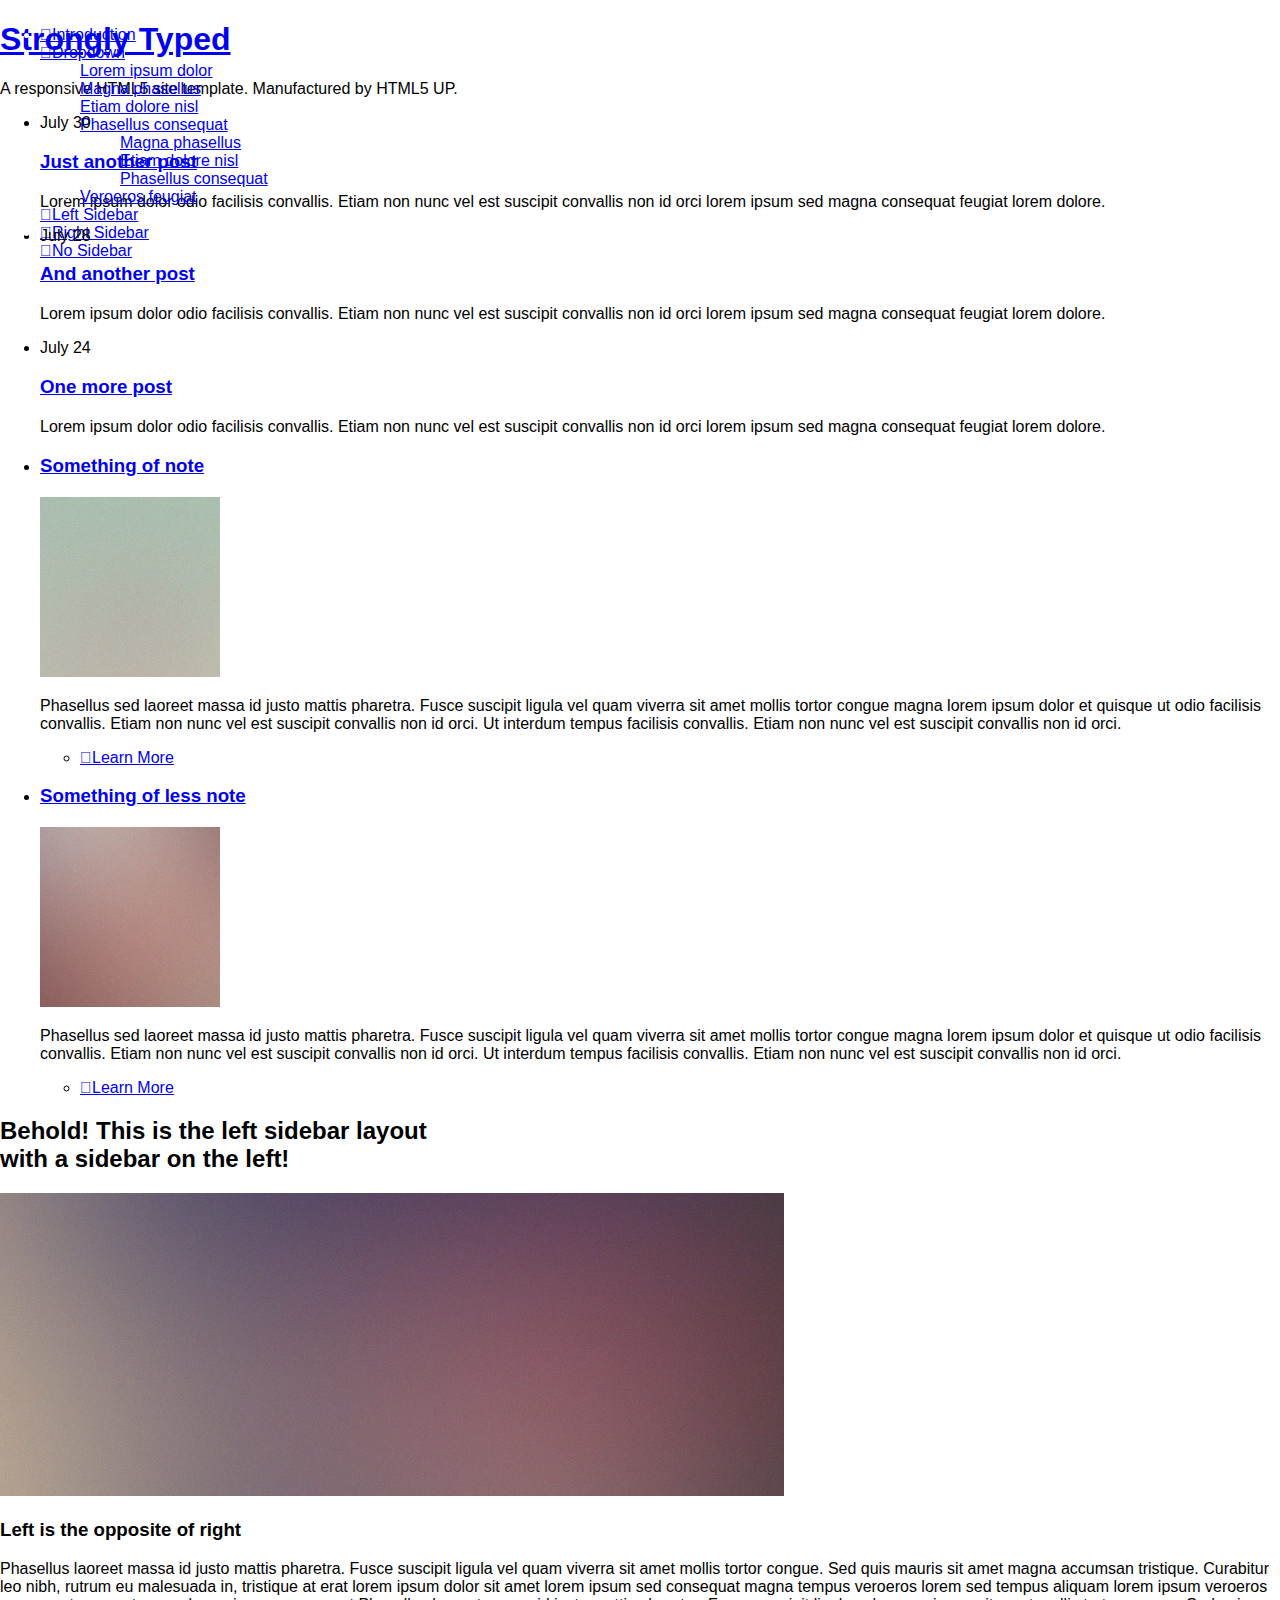
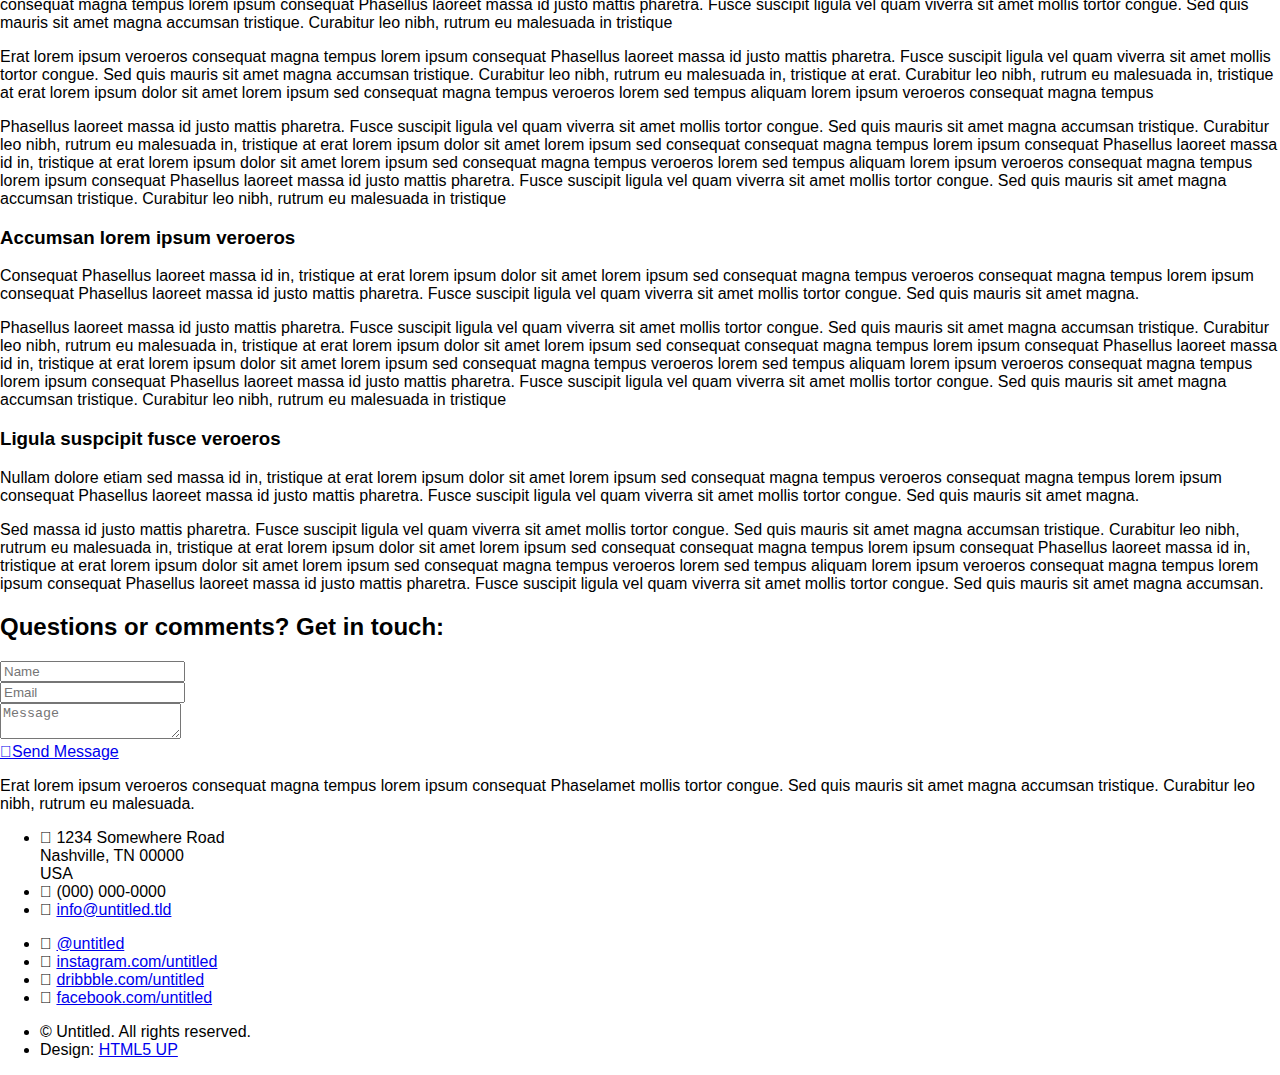
<file: left-sidebar.html>
<!DOCTYPE HTML>
<!--
	Strongly Typed by HTML5 UP
	html5up.net | @ajlkn
	Free for personal and commercial use under the CCA 3.0 license (html5up.net/license)
-->
<html>
	<head>
		<title>Left Sidebar - Strongly Typed by HTML5 UP</title>
		<meta charset="utf-8" />
		<meta name="viewport" content="width=device-width, initial-scale=1, user-scalable=no" />
		<link rel="stylesheet" href="assets/css/main.css" />
	</head>
	<body class="left-sidebar is-preload">
		<div id="page-wrapper">

			<!-- Header -->
				<section id="header">
					<div class="container">

						<!-- Logo -->
							<h1 id="logo"><a href="index.html">Strongly Typed</a></h1>
							<p>A responsive HTML5 site template. Manufactured by HTML5 UP.</p>

						<!-- Nav -->
							<nav id="nav">
								<ul>
									<li><a class="icon solid fa-home" href="index.html"><span>Introduction</span></a></li>
									<li>
										<a href="#" class="icon fa-chart-bar"><span>Dropdown</span></a>
										<ul>
											<li><a href="#">Lorem ipsum dolor</a></li>
											<li><a href="#">Magna phasellus</a></li>
											<li><a href="#">Etiam dolore nisl</a></li>
											<li>
												<a href="#">Phasellus consequat</a>
												<ul>
													<li><a href="#">Magna phasellus</a></li>
													<li><a href="#">Etiam dolore nisl</a></li>
													<li><a href="#">Phasellus consequat</a></li>
												</ul>
											</li>
											<li><a href="#">Veroeros feugiat</a></li>
										</ul>
									</li>
									<li><a class="icon solid fa-cog" href="left-sidebar.html"><span>Left Sidebar</span></a></li>
									<li><a class="icon solid fa-retweet" href="right-sidebar.html"><span>Right Sidebar</span></a></li>
									<li><a class="icon solid fa-sitemap" href="no-sidebar.html"><span>No Sidebar</span></a></li>
								</ul>
							</nav>

					</div>
				</section>

			<!-- Main -->
				<section id="main">
					<div class="container">
						<div class="row">

							<!-- Sidebar -->
								<div id="sidebar" class="col-4 col-12-medium">

									<!-- Excerpts -->
										<section>
											<ul class="divided">
												<li>

													<!-- Excerpt -->
														<article class="box excerpt">
															<header>
																<span class="date">July 30</span>
																<h3><a href="#">Just another post</a></h3>
															</header>
															<p>Lorem ipsum dolor odio facilisis convallis. Etiam non nunc vel est
															suscipit convallis non id orci lorem ipsum sed magna consequat feugiat lorem dolore.</p>
														</article>

												</li>
												<li>

													<!-- Excerpt -->
														<article class="box excerpt">
															<header>
																<span class="date">July 28</span>
																<h3><a href="#">And another post</a></h3>
															</header>
															<p>Lorem ipsum dolor odio facilisis convallis. Etiam non nunc vel est
															suscipit convallis non id orci lorem ipsum sed magna consequat feugiat lorem dolore.</p>
														</article>

												</li>
												<li>

													<!-- Excerpt -->
														<article class="box excerpt">
															<header>
																<span class="date">July 24</span>
																<h3><a href="#">One more post</a></h3>
															</header>
															<p>Lorem ipsum dolor odio facilisis convallis. Etiam non nunc vel est
															suscipit convallis non id orci lorem ipsum sed magna consequat feugiat lorem dolore.</p>
														</article>

												</li>
											</ul>
										</section>

									<!-- Highlights -->
										<section>
											<ul class="divided">
												<li>

													<!-- Highlight -->
														<article class="box highlight">
															<header>
																<h3><a href="#">Something of note</a></h3>
															</header>
															<a href="#" class="image left"><img src="images/pic06.jpg" alt="" /></a>
															<p>Phasellus sed laoreet massa id justo mattis pharetra. Fusce suscipit ligula vel quam
															viverra sit amet mollis tortor congue magna lorem ipsum dolor et quisque ut odio facilisis
															convallis. Etiam non nunc vel est suscipit convallis non id orci. Ut interdum tempus
															facilisis convallis. Etiam non nunc vel est suscipit convallis non id orci.</p>
															<ul class="actions">
																<li><a href="#" class="button icon solid fa-file">Learn More</a></li>
															</ul>
														</article>

												</li>
												<li>

													<!-- Highlight -->
														<article class="box highlight">
															<header>
																<h3><a href="#">Something of less note</a></h3>
															</header>
															<a href="#" class="image left"><img src="images/pic07.jpg" alt="" /></a>
															<p>Phasellus sed laoreet massa id justo mattis pharetra. Fusce suscipit ligula vel quam
															viverra sit amet mollis tortor congue magna lorem ipsum dolor et quisque ut odio facilisis
															convallis. Etiam non nunc vel est suscipit convallis non id orci. Ut interdum tempus
															facilisis convallis. Etiam non nunc vel est suscipit convallis non id orci.</p>
															<ul class="actions">
																<li><a href="#" class="button icon solid fa-file">Learn More</a></li>
															</ul>
														</article>

												</li>
											</ul>
										</section>

								</div>

							<!-- Content -->
								<div id="content" class="col-8 col-12-medium imp-medium">

									<!-- Post -->
										<article class="box post">
											<header>
												<h2>Behold! This is the <strong>left sidebar</strong> layout<br />
												with a sidebar on the left!</h2>
											</header>
											<span class="image featured"><img src="images/pic04.jpg" alt="" /></span>
											<h3>Left is the opposite of right</h3>
											<p>Phasellus laoreet massa id justo mattis pharetra. Fusce suscipit
											ligula vel quam viverra sit amet mollis tortor congue. Sed quis mauris
											sit amet magna accumsan tristique. Curabitur leo nibh, rutrum eu malesuada
											in, tristique at erat lorem ipsum dolor sit amet lorem ipsum sed consequat
											magna tempus veroeros lorem sed tempus aliquam lorem ipsum veroeros
											consequat magna tempus lorem ipsum consequat Phasellus laoreet massa id
											justo mattis pharetra. Fusce suscipit ligula vel quam viverra sit amet
											mollis tortor congue. Sed quis mauris sit amet magna accumsan tristique.
											Curabitur leo nibh, rutrum eu malesuada in tristique</p>
											<p>Erat lorem ipsum veroeros consequat magna tempus lorem ipsum consequat
											Phasellus laoreet massa id justo mattis pharetra. Fusce suscipit ligula
											vel quam viverra sit amet mollis tortor congue. Sed quis mauris sit amet
											magna accumsan tristique. Curabitur leo nibh, rutrum eu malesuada in,
											tristique at erat. Curabitur leo nibh, rutrum eu malesuada in, tristique
											at erat lorem ipsum dolor sit amet lorem ipsum sed consequat magna
											tempus veroeros lorem sed tempus aliquam lorem ipsum veroeros consequat
											magna tempus</p>
											<p>Phasellus laoreet massa id justo mattis pharetra. Fusce suscipit
											ligula vel quam viverra sit amet mollis tortor congue. Sed quis mauris
											sit amet magna accumsan tristique. Curabitur leo nibh, rutrum eu malesuada
											in, tristique at erat lorem ipsum dolor sit amet lorem ipsum sed consequat
											consequat magna tempus lorem ipsum consequat Phasellus laoreet massa id
											in, tristique at erat lorem ipsum dolor sit amet lorem ipsum sed consequat
											magna tempus veroeros lorem sed tempus aliquam lorem ipsum veroeros
											consequat magna tempus lorem ipsum consequat Phasellus laoreet massa id
											justo mattis pharetra. Fusce suscipit ligula vel quam viverra sit amet
											mollis tortor congue. Sed quis mauris sit amet magna accumsan tristique.
											Curabitur leo nibh, rutrum eu malesuada in tristique</p>
											<h3>Accumsan lorem ipsum veroeros</h3>
											<p>Consequat Phasellus laoreet massa id in, tristique at erat lorem
											ipsum dolor sit amet lorem ipsum sed consequat magna tempus veroeros
											consequat magna tempus lorem ipsum consequat Phasellus laoreet massa id
											justo mattis pharetra. Fusce suscipit ligula vel quam viverra sit amet
											mollis tortor congue. Sed quis mauris sit amet magna.</p>
											<p>Phasellus laoreet massa id justo mattis pharetra. Fusce suscipit
											ligula vel quam viverra sit amet mollis tortor congue. Sed quis mauris
											sit amet magna accumsan tristique. Curabitur leo nibh, rutrum eu malesuada
											in, tristique at erat lorem ipsum dolor sit amet lorem ipsum sed consequat
											consequat magna tempus lorem ipsum consequat Phasellus laoreet massa id
											in, tristique at erat lorem ipsum dolor sit amet lorem ipsum sed consequat
											magna tempus veroeros lorem sed tempus aliquam lorem ipsum veroeros
											consequat magna tempus lorem ipsum consequat Phasellus laoreet massa id
											justo mattis pharetra. Fusce suscipit ligula vel quam viverra sit amet
											mollis tortor congue. Sed quis mauris sit amet magna accumsan tristique.
											Curabitur leo nibh, rutrum eu malesuada in tristique</p>
											<h3>Ligula suspcipit fusce veroeros</h3>
											<p>Nullam dolore etiam sed massa id in, tristique at erat lorem
											ipsum dolor sit amet lorem ipsum sed consequat magna tempus veroeros
											consequat magna tempus lorem ipsum consequat Phasellus laoreet massa id
											justo mattis pharetra. Fusce suscipit ligula vel quam viverra sit amet
											mollis tortor congue. Sed quis mauris sit amet magna.</p>
											<p>Sed massa id justo mattis pharetra. Fusce suscipit
											ligula vel quam viverra sit amet mollis tortor congue. Sed quis mauris
											sit amet magna accumsan tristique. Curabitur leo nibh, rutrum eu malesuada
											in, tristique at erat lorem ipsum dolor sit amet lorem ipsum sed consequat
											consequat magna tempus lorem ipsum consequat Phasellus laoreet massa id
											in, tristique at erat lorem ipsum dolor sit amet lorem ipsum sed consequat
											magna tempus veroeros lorem sed tempus aliquam lorem ipsum veroeros
											consequat magna tempus lorem ipsum consequat Phasellus laoreet massa id
											justo mattis pharetra. Fusce suscipit ligula vel quam viverra sit amet
											mollis tortor congue. Sed quis mauris sit amet magna accumsan.</p>
										</article>

								</div>

						</div>
					</div>
				</section>

			<!-- Footer -->
				<section id="footer">
					<div class="container">
						<header>
							<h2>Questions or comments? <strong>Get in touch:</strong></h2>
						</header>
						<div class="row">
							<div class="col-6 col-12-medium">
								<section>
									<form method="post" action="#">
										<div class="row gtr-50">
											<div class="col-6 col-12-small">
												<input name="name" placeholder="Name" type="text" />
											</div>
											<div class="col-6 col-12-small">
												<input name="email" placeholder="Email" type="text" />
											</div>
											<div class="col-12">
												<textarea name="message" placeholder="Message"></textarea>
											</div>
											<div class="col-12">
												<a href="#" class="form-button-submit button icon solid fa-envelope">Send Message</a>
											</div>
										</div>
									</form>
								</section>
							</div>
							<div class="col-6 col-12-medium">
								<section>
									<p>Erat lorem ipsum veroeros consequat magna tempus lorem ipsum consequat Phaselamet
									mollis tortor congue. Sed quis mauris sit amet magna accumsan tristique. Curabitur
									leo nibh, rutrum eu malesuada.</p>
									<div class="row">
										<div class="col-6 col-12-small">
											<ul class="icons">
												<li class="icon solid fa-home">
													1234 Somewhere Road<br />
													Nashville, TN 00000<br />
													USA
												</li>
												<li class="icon solid fa-phone">
													(000) 000-0000
												</li>
												<li class="icon solid fa-envelope">
													<a href="#">info@untitled.tld</a>
												</li>
											</ul>
										</div>
										<div class="col-6 col-12-small">
											<ul class="icons">
												<li class="icon brands fa-twitter">
													<a href="#">@untitled</a>
												</li>
												<li class="icon brands fa-instagram">
													<a href="#">instagram.com/untitled</a>
												</li>
												<li class="icon brands fa-dribbble">
													<a href="#">dribbble.com/untitled</a>
												</li>
												<li class="icon brands fa-facebook-f">
													<a href="#">facebook.com/untitled</a>
												</li>
											</ul>
										</div>
									</div>
								</section>
							</div>
						</div>
					</div>
					<div id="copyright" class="container">
						<ul class="links">
							<li>&copy; Untitled. All rights reserved.</li><li>Design: <a href="http://html5up.net">HTML5 UP</a></li>
						</ul>
					</div>
				</section>

		</div>

		<!-- Scripts -->
			<script src="assets/js/jquery.min.js"></script>
			<script src="assets/js/jquery.dropotron.min.js"></script>
			<script src="assets/js/browser.min.js"></script>
			<script src="assets/js/breakpoints.min.js"></script>
			<script src="assets/js/util.js"></script>
			<script src="assets/js/main.js"></script>

	</body>
</html>
</file>
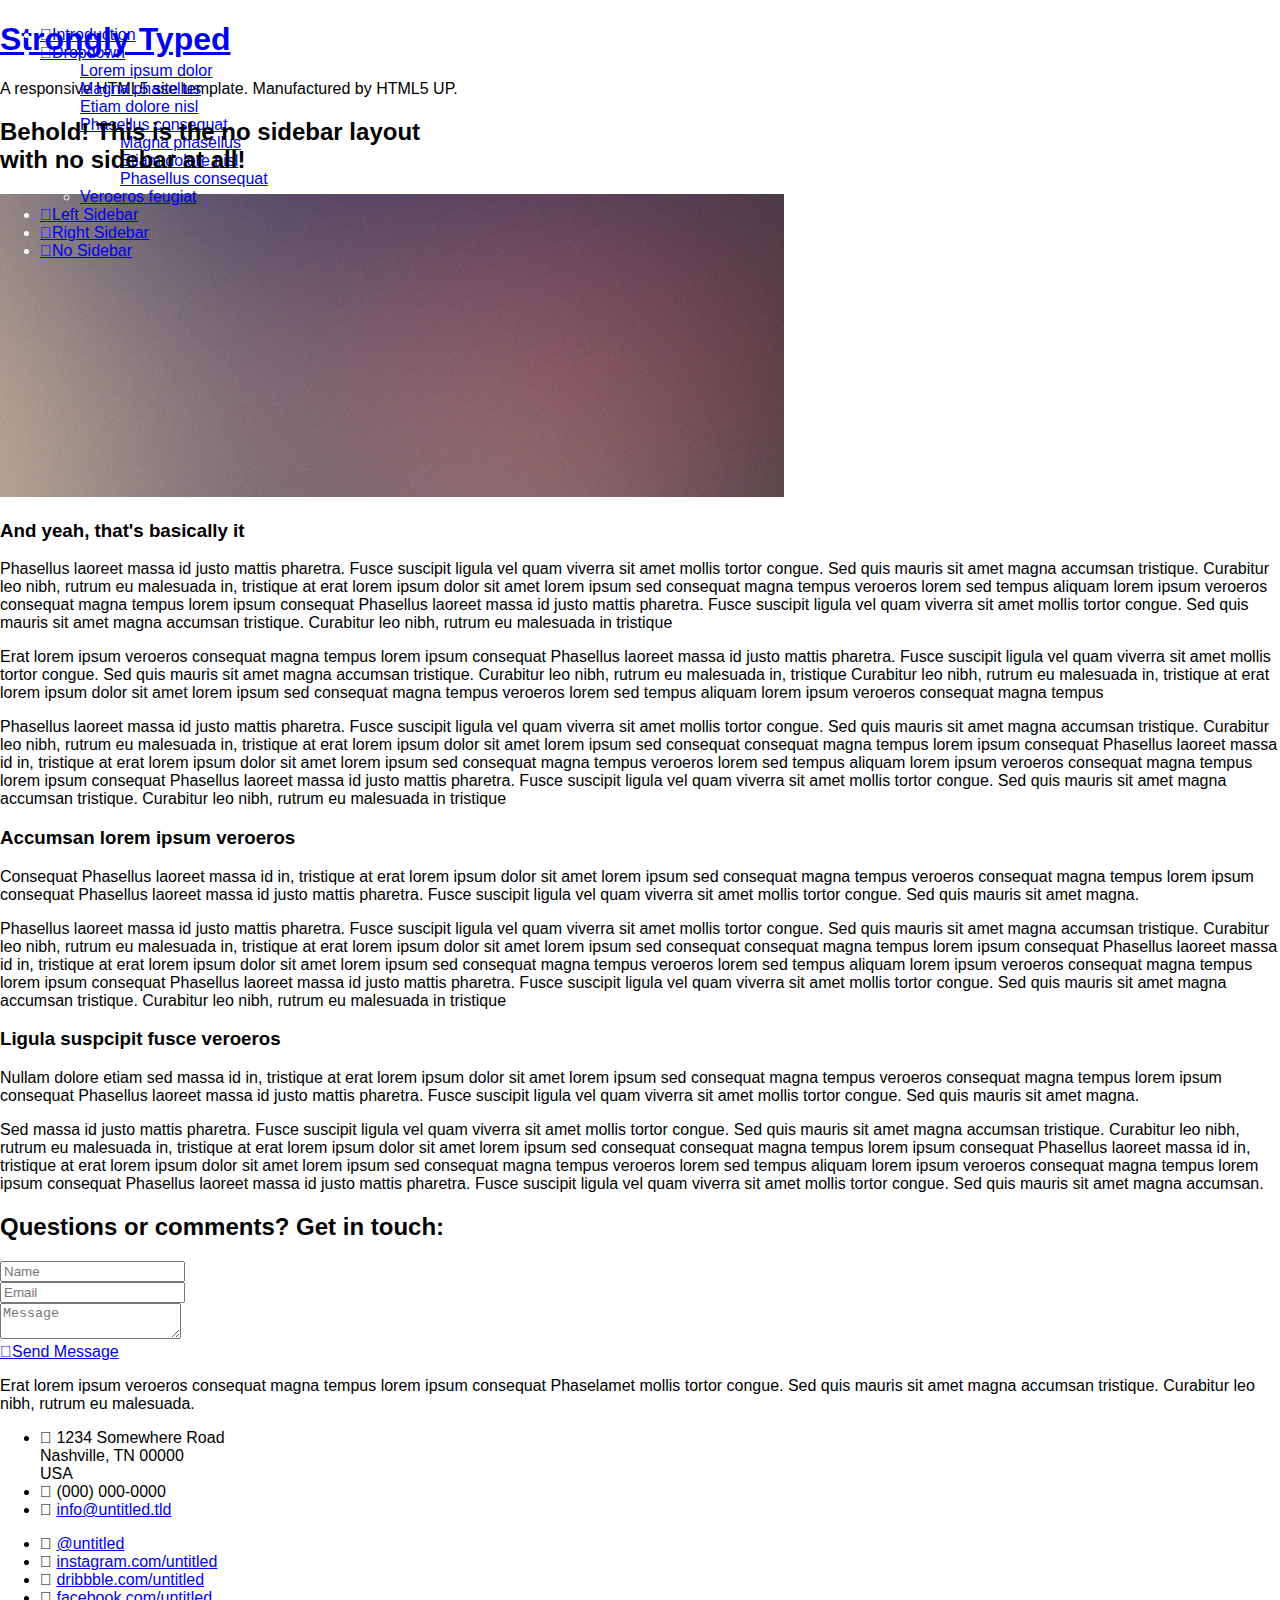
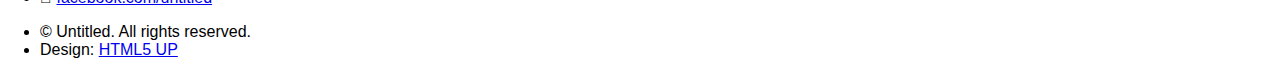
<file: no-sidebar.html>
<!DOCTYPE HTML>
<!--
	Strongly Typed by HTML5 UP
	html5up.net | @ajlkn
	Free for personal and commercial use under the CCA 3.0 license (html5up.net/license)
-->
<html>
	<head>
		<title>No Sidebar - Strongly Typed by HTML5 UP</title>
		<meta charset="utf-8" />
		<meta name="viewport" content="width=device-width, initial-scale=1, user-scalable=no" />
		<link rel="stylesheet" href="assets/css/main.css" />
	</head>
	<body class="no-sidebar is-preload">
		<div id="page-wrapper">

			<!-- Header -->
				<section id="header">
					<div class="container">

						<!-- Logo -->
							<h1 id="logo"><a href="index.html">Strongly Typed</a></h1>
							<p>A responsive HTML5 site template. Manufactured by HTML5 UP.</p>

						<!-- Nav -->
							<nav id="nav">
								<ul>
									<li><a class="icon solid fa-home" href="index.html"><span>Introduction</span></a></li>
									<li>
										<a href="#" class="icon fa-chart-bar"><span>Dropdown</span></a>
										<ul>
											<li><a href="#">Lorem ipsum dolor</a></li>
											<li><a href="#">Magna phasellus</a></li>
											<li><a href="#">Etiam dolore nisl</a></li>
											<li>
												<a href="#">Phasellus consequat</a>
												<ul>
													<li><a href="#">Magna phasellus</a></li>
													<li><a href="#">Etiam dolore nisl</a></li>
													<li><a href="#">Phasellus consequat</a></li>
												</ul>
											</li>
											<li><a href="#">Veroeros feugiat</a></li>
										</ul>
									</li>
									<li><a class="icon solid fa-cog" href="left-sidebar.html"><span>Left Sidebar</span></a></li>
									<li><a class="icon solid fa-retweet" href="right-sidebar.html"><span>Right Sidebar</span></a></li>
									<li><a class="icon solid fa-sitemap" href="no-sidebar.html"><span>No Sidebar</span></a></li>
								</ul>
							</nav>

					</div>
				</section>

			<!-- Main -->
				<section id="main">
					<div class="container">
						<div id="content">

							<!-- Post -->
								<article class="box post">
									<header>
										<h2>Behold! This is the <strong>no sidebar</strong> layout<br />
										with no sidebar at all!</h2>
									</header>
									<span class="image featured"><img src="images/pic04.jpg" alt="" /></span>
									<h3>And yeah, that's basically it</h3>
									<p>Phasellus laoreet massa id justo mattis pharetra. Fusce suscipit
									ligula vel quam viverra sit amet mollis tortor congue. Sed quis mauris
									sit amet magna accumsan tristique. Curabitur leo nibh, rutrum eu malesuada
									in, tristique at erat lorem ipsum dolor sit amet lorem ipsum sed consequat
									magna tempus veroeros lorem sed tempus aliquam lorem ipsum veroeros
									consequat magna tempus lorem ipsum consequat Phasellus laoreet massa id
									justo mattis pharetra. Fusce suscipit ligula vel quam viverra sit amet
									mollis tortor congue. Sed quis mauris sit amet magna accumsan tristique.
									Curabitur leo nibh, rutrum eu malesuada in tristique</p>
									<p>Erat lorem ipsum veroeros consequat magna tempus lorem ipsum consequat
									Phasellus laoreet massa id justo mattis pharetra. Fusce suscipit ligula
									vel quam viverra sit amet mollis tortor congue. Sed quis mauris sit amet
									magna accumsan tristique. Curabitur leo nibh, rutrum eu malesuada in,
									tristique Curabitur leo nibh, rutrum eu malesuada in, tristique
									at erat lorem ipsum dolor sit amet lorem ipsum sed consequat magna
									tempus veroeros lorem sed tempus aliquam lorem ipsum veroeros consequat
									magna tempus</p>
									<p>Phasellus laoreet massa id justo mattis pharetra. Fusce suscipit
									ligula vel quam viverra sit amet mollis tortor congue. Sed quis mauris
									sit amet magna accumsan tristique. Curabitur leo nibh, rutrum eu malesuada
									in, tristique at erat lorem ipsum dolor sit amet lorem ipsum sed consequat
									consequat magna tempus lorem ipsum consequat Phasellus laoreet massa id
									in, tristique at erat lorem ipsum dolor sit amet lorem ipsum sed consequat
									magna tempus veroeros lorem sed tempus aliquam lorem ipsum veroeros
									consequat magna tempus lorem ipsum consequat Phasellus laoreet massa id
									justo mattis pharetra. Fusce suscipit ligula vel quam viverra sit amet
									mollis tortor congue. Sed quis mauris sit amet magna accumsan tristique.
									Curabitur leo nibh, rutrum eu malesuada in tristique</p>
									<h3>Accumsan lorem ipsum veroeros</h3>
									<p>Consequat Phasellus laoreet massa id in, tristique at erat lorem
									ipsum dolor sit amet lorem ipsum sed consequat magna tempus veroeros
									consequat magna tempus lorem ipsum consequat Phasellus laoreet massa id
									justo mattis pharetra. Fusce suscipit ligula vel quam viverra sit amet
									mollis tortor congue. Sed quis mauris sit amet magna.</p>
									<p>Phasellus laoreet massa id justo mattis pharetra. Fusce suscipit
									ligula vel quam viverra sit amet mollis tortor congue. Sed quis mauris
									sit amet magna accumsan tristique. Curabitur leo nibh, rutrum eu malesuada
									in, tristique at erat lorem ipsum dolor sit amet lorem ipsum sed consequat
									consequat magna tempus lorem ipsum consequat Phasellus laoreet massa id
									in, tristique at erat lorem ipsum dolor sit amet lorem ipsum sed consequat
									magna tempus veroeros lorem sed tempus aliquam lorem ipsum veroeros
									consequat magna tempus lorem ipsum consequat Phasellus laoreet massa id
									justo mattis pharetra. Fusce suscipit ligula vel quam viverra sit amet
									mollis tortor congue. Sed quis mauris sit amet magna accumsan tristique.
									Curabitur leo nibh, rutrum eu malesuada in tristique</p>
									<h3>Ligula suspcipit fusce veroeros</h3>
									<p>Nullam dolore etiam sed massa id in, tristique at erat lorem
									ipsum dolor sit amet lorem ipsum sed consequat magna tempus veroeros
									consequat magna tempus lorem ipsum consequat Phasellus laoreet massa id
									justo mattis pharetra. Fusce suscipit ligula vel quam viverra sit amet
									mollis tortor congue. Sed quis mauris sit amet magna.</p>
									<p>Sed massa id justo mattis pharetra. Fusce suscipit
									ligula vel quam viverra sit amet mollis tortor congue. Sed quis mauris
									sit amet magna accumsan tristique. Curabitur leo nibh, rutrum eu malesuada
									in, tristique at erat lorem ipsum dolor sit amet lorem ipsum sed consequat
									consequat magna tempus lorem ipsum consequat Phasellus laoreet massa id
									in, tristique at erat lorem ipsum dolor sit amet lorem ipsum sed consequat
									magna tempus veroeros lorem sed tempus aliquam lorem ipsum veroeros
									consequat magna tempus lorem ipsum consequat Phasellus laoreet massa id
									justo mattis pharetra. Fusce suscipit ligula vel quam viverra sit amet
									mollis tortor congue. Sed quis mauris sit amet magna accumsan.</p>
								</article>

						</div>
					</div>
				</section>

			<!-- Footer -->
				<section id="footer">
					<div class="container">
						<header>
							<h2>Questions or comments? <strong>Get in touch:</strong></h2>
						</header>
						<div class="row">
							<div class="col-6 col-12-medium">
								<section>
									<form method="post" action="#">
										<div class="row gtr-50">
											<div class="col-6 col-12-small">
												<input name="name" placeholder="Name" type="text" />
											</div>
											<div class="col-6 col-12-small">
												<input name="email" placeholder="Email" type="text" />
											</div>
											<div class="col-12">
												<textarea name="message" placeholder="Message"></textarea>
											</div>
											<div class="col-12">
												<a href="#" class="form-button-submit button icon solid fa-envelope">Send Message</a>
											</div>
										</div>
									</form>
								</section>
							</div>
							<div class="col-6 col-12-medium">
								<section>
									<p>Erat lorem ipsum veroeros consequat magna tempus lorem ipsum consequat Phaselamet
									mollis tortor congue. Sed quis mauris sit amet magna accumsan tristique. Curabitur
									leo nibh, rutrum eu malesuada.</p>
									<div class="row">
										<div class="col-6 col-12-small">
											<ul class="icons">
												<li class="icon solid fa-home">
													1234 Somewhere Road<br />
													Nashville, TN 00000<br />
													USA
												</li>
												<li class="icon solid fa-phone">
													(000) 000-0000
												</li>
												<li class="icon solid fa-envelope">
													<a href="#">info@untitled.tld</a>
												</li>
											</ul>
										</div>
										<div class="col-6 col-12-small">
											<ul class="icons">
												<li class="icon brands fa-twitter">
													<a href="#">@untitled</a>
												</li>
												<li class="icon brands fa-instagram">
													<a href="#">instagram.com/untitled</a>
												</li>
												<li class="icon brands fa-dribbble">
													<a href="#">dribbble.com/untitled</a>
												</li>
												<li class="icon brands fa-facebook-f">
													<a href="#">facebook.com/untitled</a>
												</li>
											</ul>
										</div>
									</div>
								</section>
							</div>
						</div>
					</div>
					<div id="copyright" class="container">
						<ul class="links">
							<li>&copy; Untitled. All rights reserved.</li><li>Design: <a href="http://html5up.net">HTML5 UP</a></li>
						</ul>
					</div>
				</section>

		</div>

		<!-- Scripts -->
			<script src="assets/js/jquery.min.js"></script>
			<script src="assets/js/jquery.dropotron.min.js"></script>
			<script src="assets/js/browser.min.js"></script>
			<script src="assets/js/breakpoints.min.js"></script>
			<script src="assets/js/util.js"></script>
			<script src="assets/js/main.js"></script>

	</body>
</html>
</file>
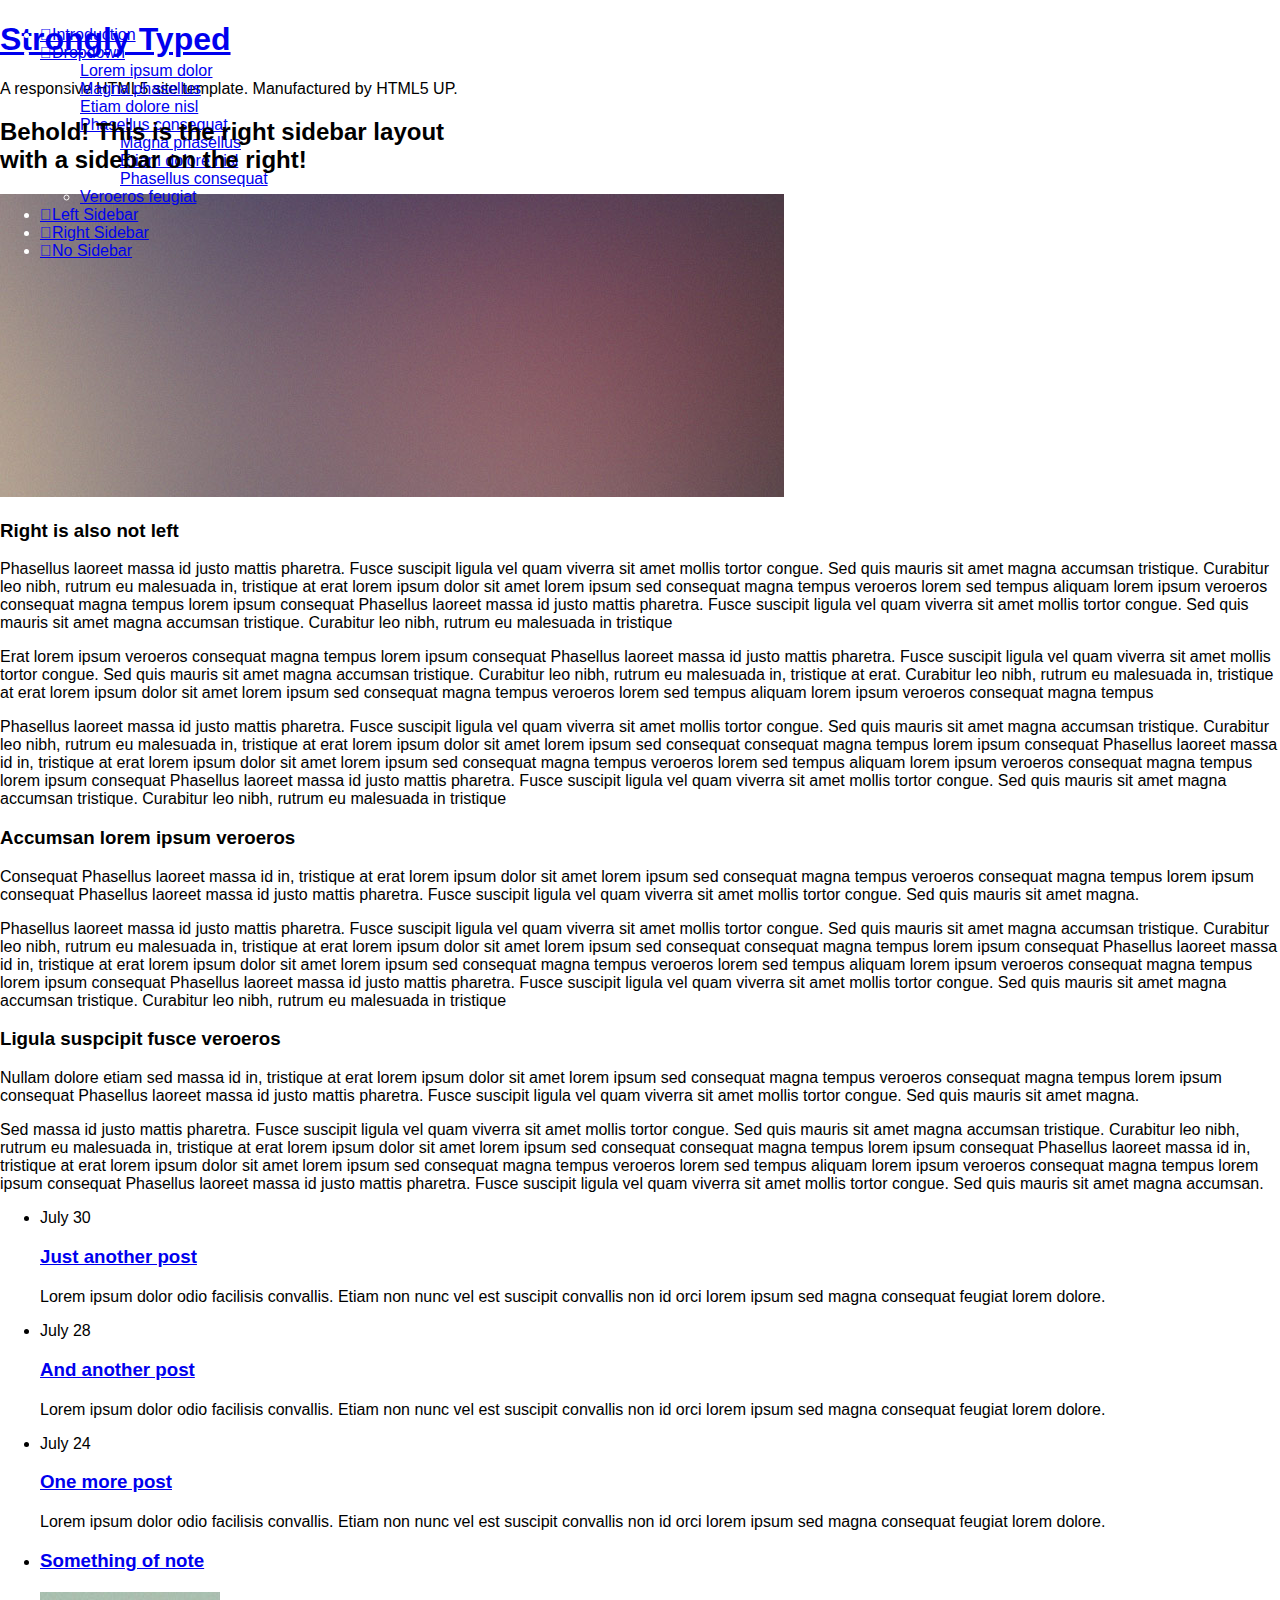
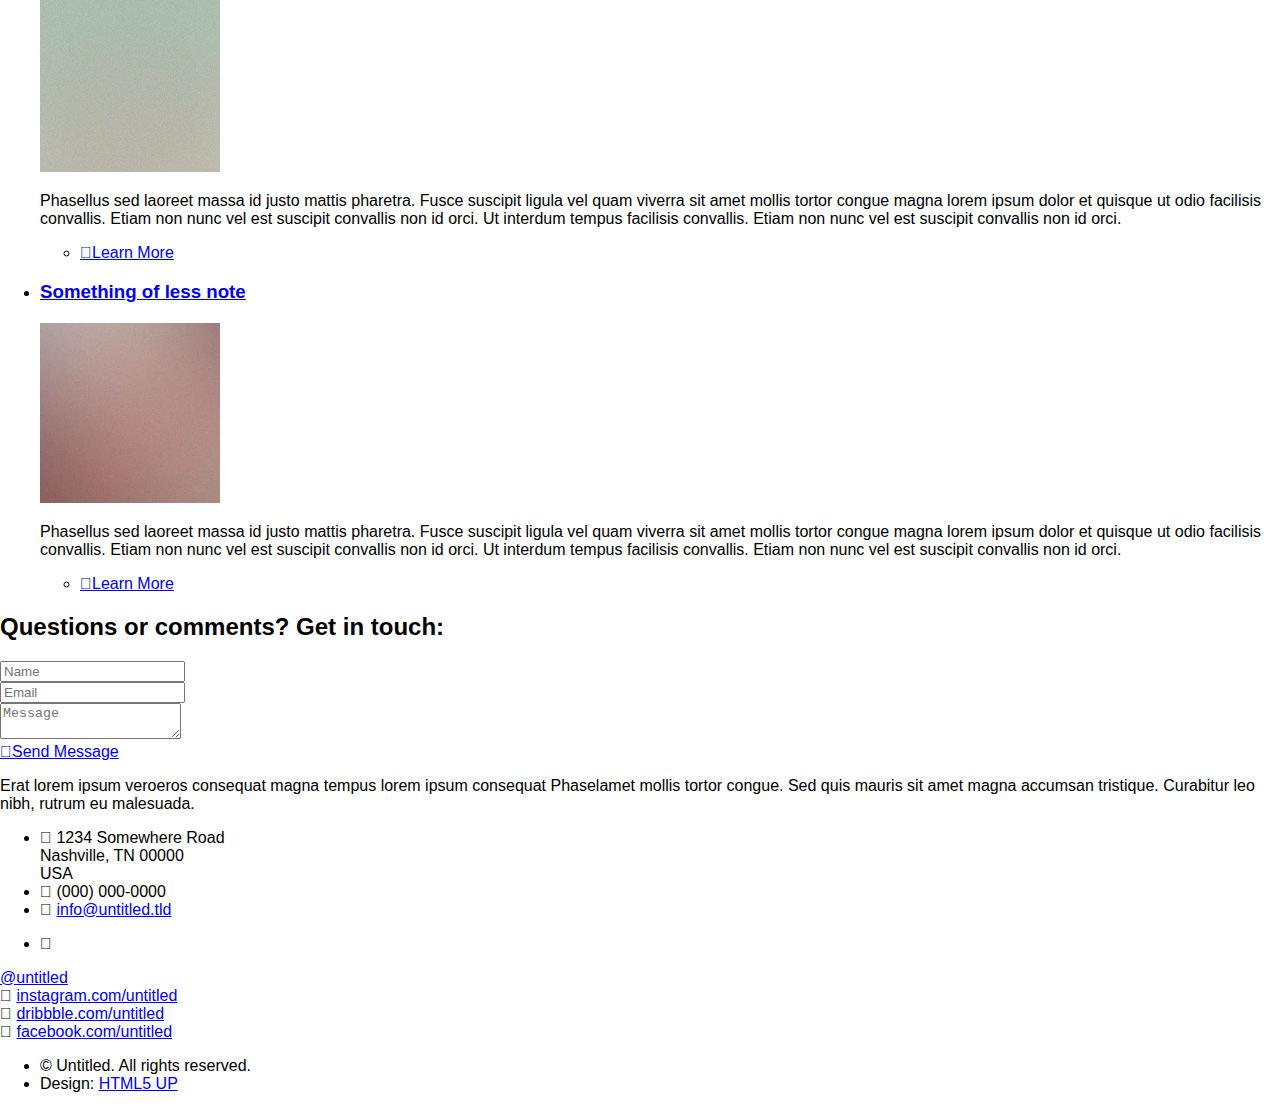
<file: right-sidebar.html>
<!DOCTYPE HTML>
<!--
	Strongly Typed by HTML5 UP
	html5up.net | @ajlkn
	Free for personal and commercial use under the CCA 3.0 license (html5up.net/license)
-->
<html>
	<head>
		<title>Right Sidebar - Strongly Typed by HTML5 UP</title>
		<meta charset="utf-8" />
		<meta name="viewport" content="width=device-width, initial-scale=1, user-scalable=no" />
		<link rel="stylesheet" href="assets/css/main.css" />
	</head>
	<body class="right-sidebar is-preload">
		<div id="page-wrapper">

			<!-- Header -->
				<section id="header">
					<div class="container">

						<!-- Logo -->
							<h1 id="logo"><a href="index.html">Strongly Typed</a></h1>
							<p>A responsive HTML5 site template. Manufactured by HTML5 UP.</p>

						<!-- Nav -->
							<nav id="nav">
								<ul>
									<li><a class="icon solid fa-home" href="index.html"><span>Introduction</span></a></li>
									<li>
										<a href="#" class="icon fa-chart-bar"><span>Dropdown</span></a>
										<ul>
											<li><a href="#">Lorem ipsum dolor</a></li>
											<li><a href="#">Magna phasellus</a></li>
											<li><a href="#">Etiam dolore nisl</a></li>
											<li>
												<a href="#">Phasellus consequat</a>
												<ul>
													<li><a href="#">Magna phasellus</a></li>
													<li><a href="#">Etiam dolore nisl</a></li>
													<li><a href="#">Phasellus consequat</a></li>
												</ul>
											</li>
											<li><a href="#">Veroeros feugiat</a></li>
										</ul>
									</li>
									<li><a class="icon solid fa-cog" href="left-sidebar.html"><span>Left Sidebar</span></a></li>
									<li><a class="icon solid fa-retweet" href="right-sidebar.html"><span>Right Sidebar</span></a></li>
									<li><a class="icon solid fa-sitemap" href="no-sidebar.html"><span>No Sidebar</span></a></li>
								</ul>
							</nav>

					</div>
				</section>

			<!-- Main -->
				<section id="main">
					<div class="container">
						<div class="row">

							<!-- Content -->
								<div id="content" class="col-8 col-12-medium">

									<!-- Post -->
										<article class="box post">
											<header>
												<h2>Behold! This is the <strong>right sidebar</strong> layout<br />
												with a sidebar on the right!</h2>
											</header>
											<span class="image featured"><img src="images/pic04.jpg" alt="" /></span>
											<h3>Right is also not left</h3>
											<p>Phasellus laoreet massa id justo mattis pharetra. Fusce suscipit
											ligula vel quam viverra sit amet mollis tortor congue. Sed quis mauris
											sit amet magna accumsan tristique. Curabitur leo nibh, rutrum eu malesuada
											in, tristique at erat lorem ipsum dolor sit amet lorem ipsum sed consequat
											magna tempus veroeros lorem sed tempus aliquam lorem ipsum veroeros
											consequat magna tempus lorem ipsum consequat Phasellus laoreet massa id
											justo mattis pharetra. Fusce suscipit ligula vel quam viverra sit amet
											mollis tortor congue. Sed quis mauris sit amet magna accumsan tristique.
											Curabitur leo nibh, rutrum eu malesuada in tristique</p>
											<p>Erat lorem ipsum veroeros consequat magna tempus lorem ipsum consequat
											Phasellus laoreet massa id justo mattis pharetra. Fusce suscipit ligula
											vel quam viverra sit amet mollis tortor congue. Sed quis mauris sit amet
											magna accumsan tristique. Curabitur leo nibh, rutrum eu malesuada in,
											tristique at erat. Curabitur leo nibh, rutrum eu malesuada in, tristique
											at erat lorem ipsum dolor sit amet lorem ipsum sed consequat magna
											tempus veroeros lorem sed tempus aliquam lorem ipsum veroeros consequat
											magna tempus</p>
											<p>Phasellus laoreet massa id justo mattis pharetra. Fusce suscipit
											ligula vel quam viverra sit amet mollis tortor congue. Sed quis mauris
											sit amet magna accumsan tristique. Curabitur leo nibh, rutrum eu malesuada
											in, tristique at erat lorem ipsum dolor sit amet lorem ipsum sed consequat
											consequat magna tempus lorem ipsum consequat Phasellus laoreet massa id
											in, tristique at erat lorem ipsum dolor sit amet lorem ipsum sed consequat
											magna tempus veroeros lorem sed tempus aliquam lorem ipsum veroeros
											consequat magna tempus lorem ipsum consequat Phasellus laoreet massa id
											justo mattis pharetra. Fusce suscipit ligula vel quam viverra sit amet
											mollis tortor congue. Sed quis mauris sit amet magna accumsan tristique.
											Curabitur leo nibh, rutrum eu malesuada in tristique</p>
											<h3>Accumsan lorem ipsum veroeros</h3>
											<p>Consequat Phasellus laoreet massa id in, tristique at erat lorem
											ipsum dolor sit amet lorem ipsum sed consequat magna tempus veroeros
											consequat magna tempus lorem ipsum consequat Phasellus laoreet massa id
											justo mattis pharetra. Fusce suscipit ligula vel quam viverra sit amet
											mollis tortor congue. Sed quis mauris sit amet magna.</p>
											<p>Phasellus laoreet massa id justo mattis pharetra. Fusce suscipit
											ligula vel quam viverra sit amet mollis tortor congue. Sed quis mauris
											sit amet magna accumsan tristique. Curabitur leo nibh, rutrum eu malesuada
											in, tristique at erat lorem ipsum dolor sit amet lorem ipsum sed consequat
											consequat magna tempus lorem ipsum consequat Phasellus laoreet massa id
											in, tristique at erat lorem ipsum dolor sit amet lorem ipsum sed consequat
											magna tempus veroeros lorem sed tempus aliquam lorem ipsum veroeros
											consequat magna tempus lorem ipsum consequat Phasellus laoreet massa id
											justo mattis pharetra. Fusce suscipit ligula vel quam viverra sit amet
											mollis tortor congue. Sed quis mauris sit amet magna accumsan tristique.
											Curabitur leo nibh, rutrum eu malesuada in tristique</p>
											<h3>Ligula suspcipit fusce veroeros</h3>
											<p>Nullam dolore etiam sed massa id in, tristique at erat lorem
											ipsum dolor sit amet lorem ipsum sed consequat magna tempus veroeros
											consequat magna tempus lorem ipsum consequat Phasellus laoreet massa id
											justo mattis pharetra. Fusce suscipit ligula vel quam viverra sit amet
											mollis tortor congue. Sed quis mauris sit amet magna.</p>
											<p>Sed massa id justo mattis pharetra. Fusce suscipit
											ligula vel quam viverra sit amet mollis tortor congue. Sed quis mauris
											sit amet magna accumsan tristique. Curabitur leo nibh, rutrum eu malesuada
											in, tristique at erat lorem ipsum dolor sit amet lorem ipsum sed consequat
											consequat magna tempus lorem ipsum consequat Phasellus laoreet massa id
											in, tristique at erat lorem ipsum dolor sit amet lorem ipsum sed consequat
											magna tempus veroeros lorem sed tempus aliquam lorem ipsum veroeros
											consequat magna tempus lorem ipsum consequat Phasellus laoreet massa id
											justo mattis pharetra. Fusce suscipit ligula vel quam viverra sit amet
											mollis tortor congue. Sed quis mauris sit amet magna accumsan.</p>
										</article>

								</div>

							<!-- Sidebar -->
								<div id="sidebar" class="col-4 col-12-medium">

									<!-- Excerpts -->
										<section>
											<ul class="divided">
												<li>

													<!-- Excerpt -->
														<article class="box excerpt">
															<header>
																<span class="date">July 30</span>
																<h3><a href="#">Just another post</a></h3>
															</header>
															<p>Lorem ipsum dolor odio facilisis convallis. Etiam non nunc vel est
															suscipit convallis non id orci lorem ipsum sed magna consequat feugiat lorem dolore.</p>
														</article>

												</li>
												<li>

													<!-- Excerpt -->
														<article class="box excerpt">
															<header>
																<span class="date">July 28</span>
																<h3><a href="#">And another post</a></h3>
															</header>
															<p>Lorem ipsum dolor odio facilisis convallis. Etiam non nunc vel est
															suscipit convallis non id orci lorem ipsum sed magna consequat feugiat lorem dolore.</p>
														</article>

												</li>
												<li>

													<!-- Excerpt -->
														<article class="box excerpt">
															<header>
																<span class="date">July 24</span>
																<h3><a href="#">One more post</a></h3>
															</header>
															<p>Lorem ipsum dolor odio facilisis convallis. Etiam non nunc vel est
															suscipit convallis non id orci lorem ipsum sed magna consequat feugiat lorem dolore.</p>
														</article>

												</li>
											</ul>
										</section>

									<!-- Highlights -->
										<section>
											<ul class="divided">
												<li>

													<!-- Highlight -->
														<article class="box highlight">
															<header>
																<h3><a href="#">Something of note</a></h3>
															</header>
															<a href="#" class="image left"><img src="images/pic06.jpg" alt="" /></a>
															<p>Phasellus sed laoreet massa id justo mattis pharetra. Fusce suscipit ligula vel quam
															viverra sit amet mollis tortor congue magna lorem ipsum dolor et quisque ut odio facilisis
															convallis. Etiam non nunc vel est suscipit convallis non id orci. Ut interdum tempus
															facilisis convallis. Etiam non nunc vel est suscipit convallis non id orci.</p>
															<ul class="actions">
																<li><a href="#" class="button icon solid fa-file">Learn More</a></li>
															</ul>
														</article>

												</li>
												<li>

													<!-- Highlight -->
														<article class="box highlight">
															<header>
																<h3><a href="#">Something of less note</a></h3>
															</header>
															<a href="#" class="image left"><img src="images/pic07.jpg" alt="" /></a>
															<p>Phasellus sed laoreet massa id justo mattis pharetra. Fusce suscipit ligula vel quam
															viverra sit amet mollis tortor congue magna lorem ipsum dolor et quisque ut odio facilisis
															convallis. Etiam non nunc vel est suscipit convallis non id orci. Ut interdum tempus
															facilisis convallis. Etiam non nunc vel est suscipit convallis non id orci.</p>
															<ul class="actions">
																<li><a href="#" class="button icon solid fa-file">Learn More</a></li>
															</ul>
														</article>

												</li>
											</ul>
										</section>

								</div>

						</div>
					</div>
				</section>

			<!-- Footer -->
				<section id="footer">
					<div class="container">
						<header>
							<h2>Questions or comments? <strong>Get in touch:</strong></h2>
						</header>
						<div class="row">
							<div class="col-6 col-12-medium">
								<section>
									<form method="post" action="#">
										<div class="row gtr-50">
											<div class="col-6 col-12-small">
												<input name="name" placeholder="Name" type="text" />
											</div>
											<div class="col-6 col-12-small">
												<input name="email" placeholder="Email" type="text" />
											</div>
											<div class="col-12">
												<textarea name="message" placeholder="Message"></textarea>
											</div>
											<div class="col-12">
												<a href="#" class="form-button-submit button icon solid fa-envelope">Send Message</a>
											</div>
										</div>
									</form>
								</section>
							</div>
							<div class="col-6 col-12-medium">
								<section>
									<p>Erat lorem ipsum veroeros consequat magna tempus lorem ipsum consequat Phaselamet
									mollis tortor congue. Sed quis mauris sit amet magna accumsan tristique. Curabitur
									leo nibh, rutrum eu malesuada.</p>
									<div class="row">
										<div class="col-6 col-12-small">
											<ul class="icons">
												<li class="icon solid fa-home">
													1234 Somewhere Road<br />
													Nashville, TN 00000<br />
													USA
												</li>
												<li class="icon solid fa-phone">
													(000) 000-0000
												</li>
												<li class="icon solid fa-envelope">
													<a href="#">info@untitled.tld</a>
												</li>
											</ul>
										</div>
										<div class="col-6 col-12-small">
											<ul class="icons">
												<li class="icon brands fa-twitter">
						</ul>
					</div>
				</section>

		</div>

		<!-- Scripts -->
			<script src="assets/js/jquery.min.js"></script>
			<script src="assets/js/jquery.dropotron.min.js"></script>
			<script src="assets/js/browser.min.js"></script>
			<script src="assets/js/breakpoints.min.js"></script>
			<script src="assets/js/util.js"></script>
														<a href="#">@untitled</a>
												</li>
												<li class="icon brands fa-instagram">
													<a href="#">instagram.com/untitled</a>
												</li>
												<li class="icon brands fa-dribbble">
													<a href="#">dribbble.com/untitled</a>
												</li>
												<li class="icon brands fa-facebook-f">
													<a href="#">facebook.com/untitled</a>
												</li>
											</ul>
										</div>
									</div>
								</section>
							</div>
						</div>
					</div>
					<div id="copyright" class="container">
						<ul class="links">
							<li>&copy; Untitled. All rights reserved.</li><li>Design: <a href="http://html5up.net">HTML5 UP</a></li>
		<script src="assets/js/main.js"></script>

	</body>
</html>
</file>
<file: assets/css/main.css>
@import url("fontawesome-all.min.css");
@import url("https://fonts.googleapis.com/css?family=Source+Sans+Pro:300,400,600|Arvo:700");

/* Estilos generales */
body {
	margin: 0;
	padding: 0;
	font-family: Arial, sans-serif;
  }
  
  /* Estilos para el encabezado y la navegación */
  header {
	position: relative;
	margin-bottom: 20px;
  }
  .header-background {
	position: relative;
  }
  
  .header-content {
	position: absolute;
	top: 53%;
	left: 21%;
	transform: translate(-50%, -50%);
	text-align: left;
	color: #fff;
  }
  
  .mi-foto {
	width: 120px;
	height: 120px;
	border-radius: 50%;
	margin-bottom: 10px;
	transition: all 0.3s;
  }
  
  .header-content h1 {
	font-size: 24px;
	margin: 5px 0;
  }
  
  .header-content p {
	font-size: 16px;
	margin: 0;
  }
  
  .img-fondo {
	width: 100%;
	height: auto;
	display: block;
  }
  
  /* Estilos para dispositivos móviles */
  @media (max-width: 800px) {
	.header-content {
	  left: 41%;
	  transform: translateX(-50%) translateY(-50%);
	  width: 80%;
	}
  
	.mi-foto {
	  width: 100px;
	  height: 100px;
	}
  }
  
  nav {
	position: absolute;
	top: 0;
	left: 0;
	width: 100%;
	background-color: rgba(0, 0, 0, 0.8);
	color: #fff;
	padding: 27px 0;
	display: flex;
	justify-content: space-between;
	align-items: center;
	
		background-color: transparent; /* Hacer el fondo transparente en dispositivos móviles */
		padding: 10px 0; /* Ajusta el relleno según sea necesario */

  }
  
  .navbar-left {
	display: flex;
	align-items: center;
	margin-left: 20px;
  }
  
  .logo {
	width: 68px;
	height: auto;
	border-radius: 50%;
  }
  
  .nav-links {
	list-style: none;
	margin: 0;
	padding: 0;
	display: flex;
  }
  
  .nav-links li {
	margin-right: 20px;
  }
  
  .nav-links a {
	text-decoration: none;
	color: #fff;
	font-weight: bold;
	transition: color 0.3s;
  }
  
  .nav-links a:hover {
	color: #007bff;
  }
  
  #menu-check {
	display: none;
  }
  
  #menu-check + label {
	cursor: pointer;
	display: inline-block;
  }
  
  .btn-menu {
	width:60px;
	height:60px;
	position: relative;
	border-radius: 50%;
	display: none;

  }
  
  .btn-menu > div {
	position: absolute;
	width: 60%;
	height: 10%;
	left: 20%;
	background-color: black;
	border-radius: 3px;
	transition: all 0.2s ease-out;
  }
  
  .stick1 {
	top: 22%;
  }
  
  .stick2 {
	top: 45%;
  }
  
  .stick3 {
	bottom: 22%;
  }
  
  #menu-check:checked + label .stick1 {
	transform: rotate(45deg);
	top: 45%;
	width: 70%;
	left: 15%;
  }
  
  #menu-check:checked + label .stick2 {
	transform: rotate(-45deg);
	top: 45%;
	width: 70%;
	left: 15%;
  }
  
  #menu-check:checked + label .stick3 {
	height: 0;
  }
  
  /* ... (otros estilos) ... */
  
  /* Estilos para dispositivos móviles */
  /* Estilos para dispositivos móviles con ancho de pantalla igual o menor a 640px */
  @media (max-width: 640px) {
	/* Estilos para el contenedor de la barra de navegación */

	.navbar-left {
	  display: flex;
	  align-items: center;
	  justify-content: space-between;
	  margin: 0;
	  padding: 0 10px;
	}
  
	/* Estilos para el menú */
	.btn-menu {
	  display: block;
	  margin-right: 3px;
	  z-index: 9999;
	}
  
	/* Estilos para el logo */
	.logo {
	  margin-left: 10px;
	  margin-right: auto;
	  display: block;
	}
  
	/* Ocultar enlaces de navegación */
	.nav-links {
	  display: none;
	}
  }
  
  /*Menu mobile*/
  .inactive {
	display: none;
  }
  
  .desktop-menu {
	position:fixed;
	top: 0px;
	right: 0px;
	background-color: rgba(0, 0, 0, 0.8);
	width: 100px;
	height: 100%;
	padding: 82px 20px 0 20px;
  }
  
  .desktop-menu ul {
	list-style: none;
	padding: 0;
	margin: 0;
  }
  
  .desktop-menu ul li {
	text-align: end;
  }
  
  .desktop-menu ul li:nth-child(1),
  .desktop-menu ul li:nth-child(2) {
	font-weight: bold;
  }
  
  .desktop-menu ul li:last-child {
	padding-top: 20px;
	border-top: 1px solid var(--very-light-pink);
  }
  
  .desktop-menu ul li:last-child a {
	font-size: var(--sm);
  }
  
  .desktop-menu ul li a {
	color: white;
	text-decoration: none;
	margin-bottom: 20px;
	display: inline-block;
  }
  
  @media (max-width: 640px) {
	.inactive {
	  display: none;
	}
  }
  @media (min-width: 641px) {
	
	.desktop-menu {
	  display: none;
	}
  }



/* Estilos para la sección de proyectos */
#proyectos {
	background-color: #f5f5f5;
	padding: 60px 0;
	text-align: center;
  }
  
  #proyectos h2 {
	font-size: 28px;
	margin-bottom: 20px;
	color: #333;
  }
  
  #proyectos p {
	font-size: 18px;
	margin-bottom: 40px;
	color: #777;
  }
  
  #proyectos ul {
	list-style: none;
	padding: 0;
	margin: 0;
  }
  
  #proyectos ul li {
	font-size: 18px;
	margin-bottom: 15px;
  }
  
  #proyectos ul li:before {
	content: '\2022'; /* Código Unicode para el símbolo de viñeta */
	color: #007bff;
	font-weight: bold;
	display: inline-block;
	width: 1em;
	margin-left: -1em;
  }
  
  .contenedor {
	position: relative;
	width: 100%;
	margin: 0 auto;
	transition: all 0.3s ease-out;
	margin-top: 50px;
	margin-bottom: 20px;
	display: block;
  }
  
  .contenedor-cards {
	display: flex;
	flex-wrap: wrap;
	justify-content: center;
  }
  
  .contenedor-cards .contenedor-card-item {
	width: 30%; /* Ajustar el ancho al valor deseado */
	min-width: 200px; /* Establecer un ancho mínimo para evitar que se descuadren */
	margin: 10px;
	background: #ffffff;
	box-shadow: 0px 4px 8px 0px rgba(0, 0, 0, 0.2);
	border-radius: 10px;
	overflow: hidden;
	transition: all 0.3s ease-out, transform 0.3s ease-in-out;
	cursor: pointer;
  }
  
  .contenedor-cards .contenedor-card-item:hover {
	box-shadow: 0 15px 30px rgba(0, 0, 0, 0.3), 0px 8px 16px 0px rgba(0, 0, 0, 0.2);
	transform: translateY(-10px) scale(1.05);
  }
  
  .contenedor-card-item-wrapper {
	overflow: hidden;
	position: relative !important;
	background: #3E2723;
	border-radius: 5px;
  }
  
  .contenedor-card-item img {
	width: 100%;
	height: auto; /* Ajustar la altura automáticamente para evitar distorsiones */
	object-fit: cover;
	position: relative;
	top: 0;
	transition: all 0.3s cubic-bezier(0.645, 0.045, 0.355, 1);
	border-radius: 5px;
  }
  
  .contenedor-card-item .contenedor-info {
	position: absolute;
	width: 100%;
	bottom: 0;
	padding: 15px;
	background: rgba(0, 0, 0, 0.8);
	color: #fff;
	text-align: center;
	border-bottom-left-radius: 10px;
	border-bottom-right-radius: 10px;
	transition: all 0.5s cubic-bezier(0.645, 0.045, 0.355, 1);
  }
  
  .contenedor-card-item .contenedor-info .titulo {
	margin: 0;
	font-size: 20px;
	font-weight: bold;
  }
  
  .contenedor-card-item .contenedor-info .categoria {
	font-size: 14px;
  }
  
  .contenedor-card-item:hover .contenedor-info {
	height: auto;
  }
  
  /* Estilos para dispositivos medianos (tabletas) */
  @media screen and (max-width: 1093px) {
	.contenedor-cards .contenedor-card-item {
	  width: 50%; /* Dos tarjetas por fila en dispositivos de 1028 a 1093 */
	}
  }
  
  /* Estilos para dispositivos pequeños (móviles) */
  @media screen and (max-width: 767px) {
	.contenedor-cards .contenedor-card-item {
	  width: 100%; /* Una tarjeta por fila en dispositivos pequeños */
	}
  }
</file>
